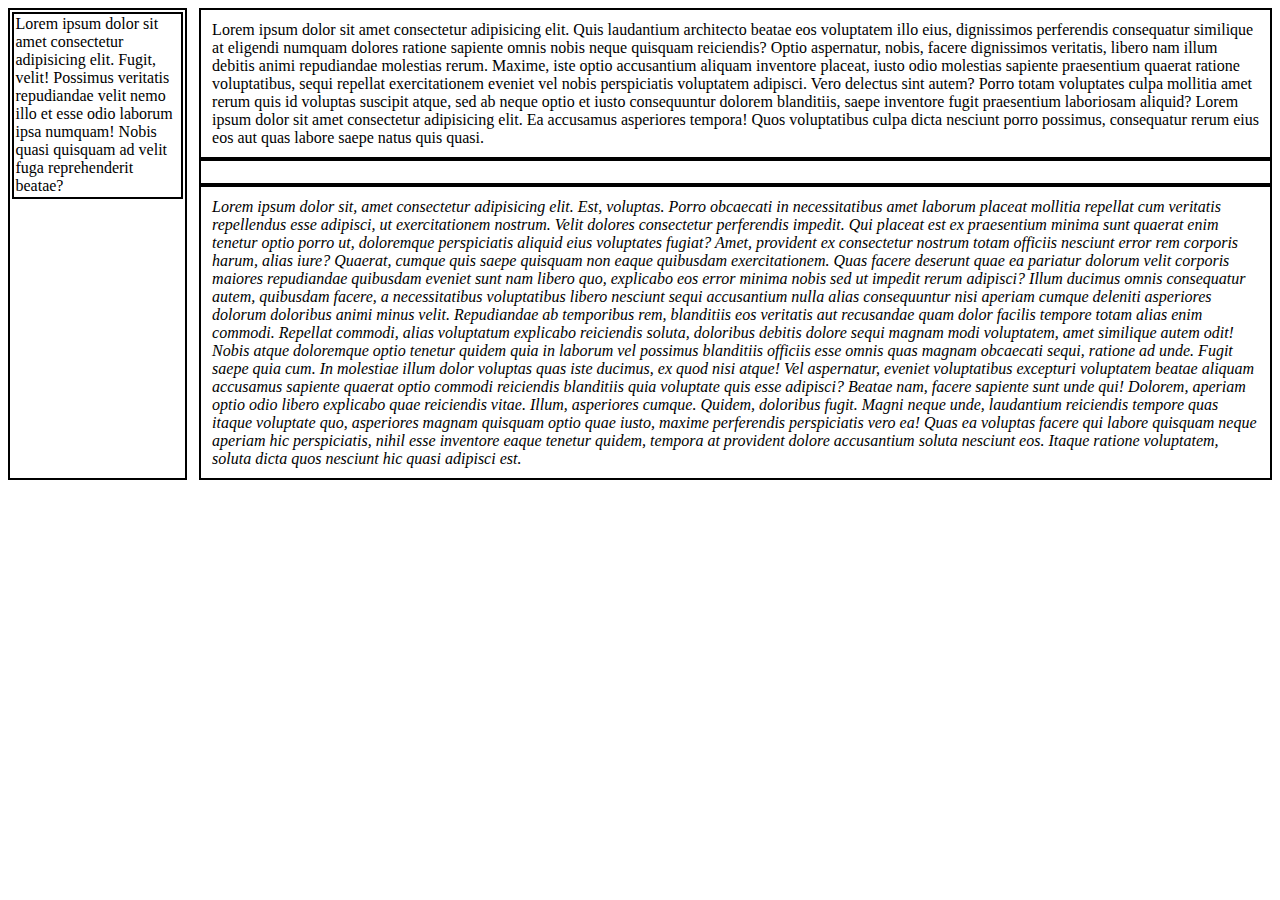
<file: TryOuts/Index.html>
<!DOCTYPE html>
<html lang="en">

<head>
    <meta charset="UTF-8">
    <meta http-equiv="X-UA-Compatible" content="IE=edge">
    <meta name="viewport" content="width=device-width, initial-scale=1.0">
    <link rel="stylesheet" href="Style/index.css">
    <title>Index</title>
</head>

<body>
    <aside>
        <nav>Lorem ipsum dolor sit amet consectetur adipisicing elit. Fugit, velit! Possimus veritatis repudiandae velit
            nemo illo et esse odio laborum ipsa numquam! Nobis quasi quisquam ad velit fuga reprehenderit beatae?</nav>
    </aside>
    <section>
        <header>
            Lorem ipsum dolor sit amet consectetur adipisicing elit. Quis laudantium architecto beatae eos voluptatem
            illo
            eius, dignissimos perferendis consequatur similique at eligendi numquam dolores ratione sapiente omnis nobis
            neque quisquam reiciendis? Optio aspernatur, nobis, facere dignissimos veritatis, libero nam illum debitis
            animi
            repudiandae molestias rerum. Maxime, iste optio accusantium aliquam inventore placeat, iusto odio molestias
            sapiente praesentium quaerat ratione voluptatibus, sequi repellat exercitationem eveniet vel nobis
            perspiciatis
            voluptatem adipisci. Vero delectus sint autem? Porro totam voluptates culpa mollitia amet rerum quis id
            voluptas
            suscipit atque, sed ab neque optio et iusto consequuntur dolorem blanditiis, saepe inventore fugit
            praesentium
            laboriosam aliquid?
            Lorem ipsum dolor sit amet consectetur adipisicing elit. Ea accusamus asperiores tempora! Quos voluptatibus
            culpa dicta nesciunt porro possimus, consequatur rerum eius eos aut quas labore saepe natus quis quasi.
        </header>
        <main>

        </main>
        <footer>
            <address>
                Lorem ipsum dolor sit, amet consectetur adipisicing elit. Est, voluptas. Porro obcaecati in
                necessitatibus
                amet laborum placeat mollitia repellat cum veritatis repellendus esse adipisci, ut exercitationem
                nostrum.
                Velit dolores consectetur perferendis impedit. Qui placeat est ex praesentium minima sunt quaerat enim
                tenetur optio porro ut, doloremque perspiciatis aliquid eius voluptates fugiat? Amet, provident ex
                consectetur nostrum totam officiis nesciunt error rem corporis harum, alias iure? Quaerat, cumque quis
                saepe
                quisquam non eaque quibusdam exercitationem. Quas facere deserunt quae ea pariatur dolorum velit
                corporis
                maiores repudiandae quibusdam eveniet sunt nam libero quo, explicabo eos error minima nobis sed ut
                impedit
                rerum adipisci? Illum ducimus omnis consequatur autem, quibusdam facere, a necessitatibus voluptatibus
                libero nesciunt sequi accusantium nulla alias consequuntur nisi aperiam cumque deleniti asperiores
                dolorum
                doloribus animi minus velit. Repudiandae ab temporibus rem, blanditiis eos veritatis aut recusandae quam
                dolor facilis tempore totam alias enim commodi. Repellat commodi, alias voluptatum explicabo reiciendis
                soluta, doloribus debitis dolore sequi magnam modi voluptatem, amet similique autem odit! Nobis atque
                doloremque optio tenetur quidem quia in laborum vel possimus blanditiis officiis esse omnis quas magnam
                obcaecati sequi, ratione ad unde. Fugit saepe quia cum. In molestiae illum dolor voluptas quas iste
                ducimus,
                ex quod nisi atque! Vel aspernatur, eveniet voluptatibus excepturi voluptatem beatae aliquam accusamus
                sapiente quaerat optio commodi reiciendis blanditiis quia voluptate quis esse adipisci? Beatae nam,
                facere
                sapiente sunt unde qui! Dolorem, aperiam optio odio libero explicabo quae reiciendis vitae. Illum,
                asperiores cumque. Quidem, doloribus fugit. Magni neque unde, laudantium reiciendis tempore quas itaque
                voluptate quo, asperiores magnam quisquam optio quae iusto, maxime perferendis perspiciatis vero ea!
                Quas ea
                voluptas facere qui labore quisquam neque aperiam hic perspiciatis, nihil esse inventore eaque tenetur
                quidem, tempora at provident dolore accusantium soluta nesciunt eos. Itaque ratione voluptatem, soluta
                dicta
                quos nesciunt hic quasi adipisci est.
            </address>
        </footer>
    </section>
</body>

</html>
</file>
<file: TryOuts/Style/index.css>
body{
    display: grid;
    grid-auto-flow: column;
    grid-template-columns: 1fr 6fr;
    column-gap: 1%;
}
main,header,footer,aside,nav{
    border: 2px solid black;
    padding: 1%;
}
main{
    display: grid;
    grid-template-rows: repeat(auto-fill,minmax(100%,auto));
}
</file>
